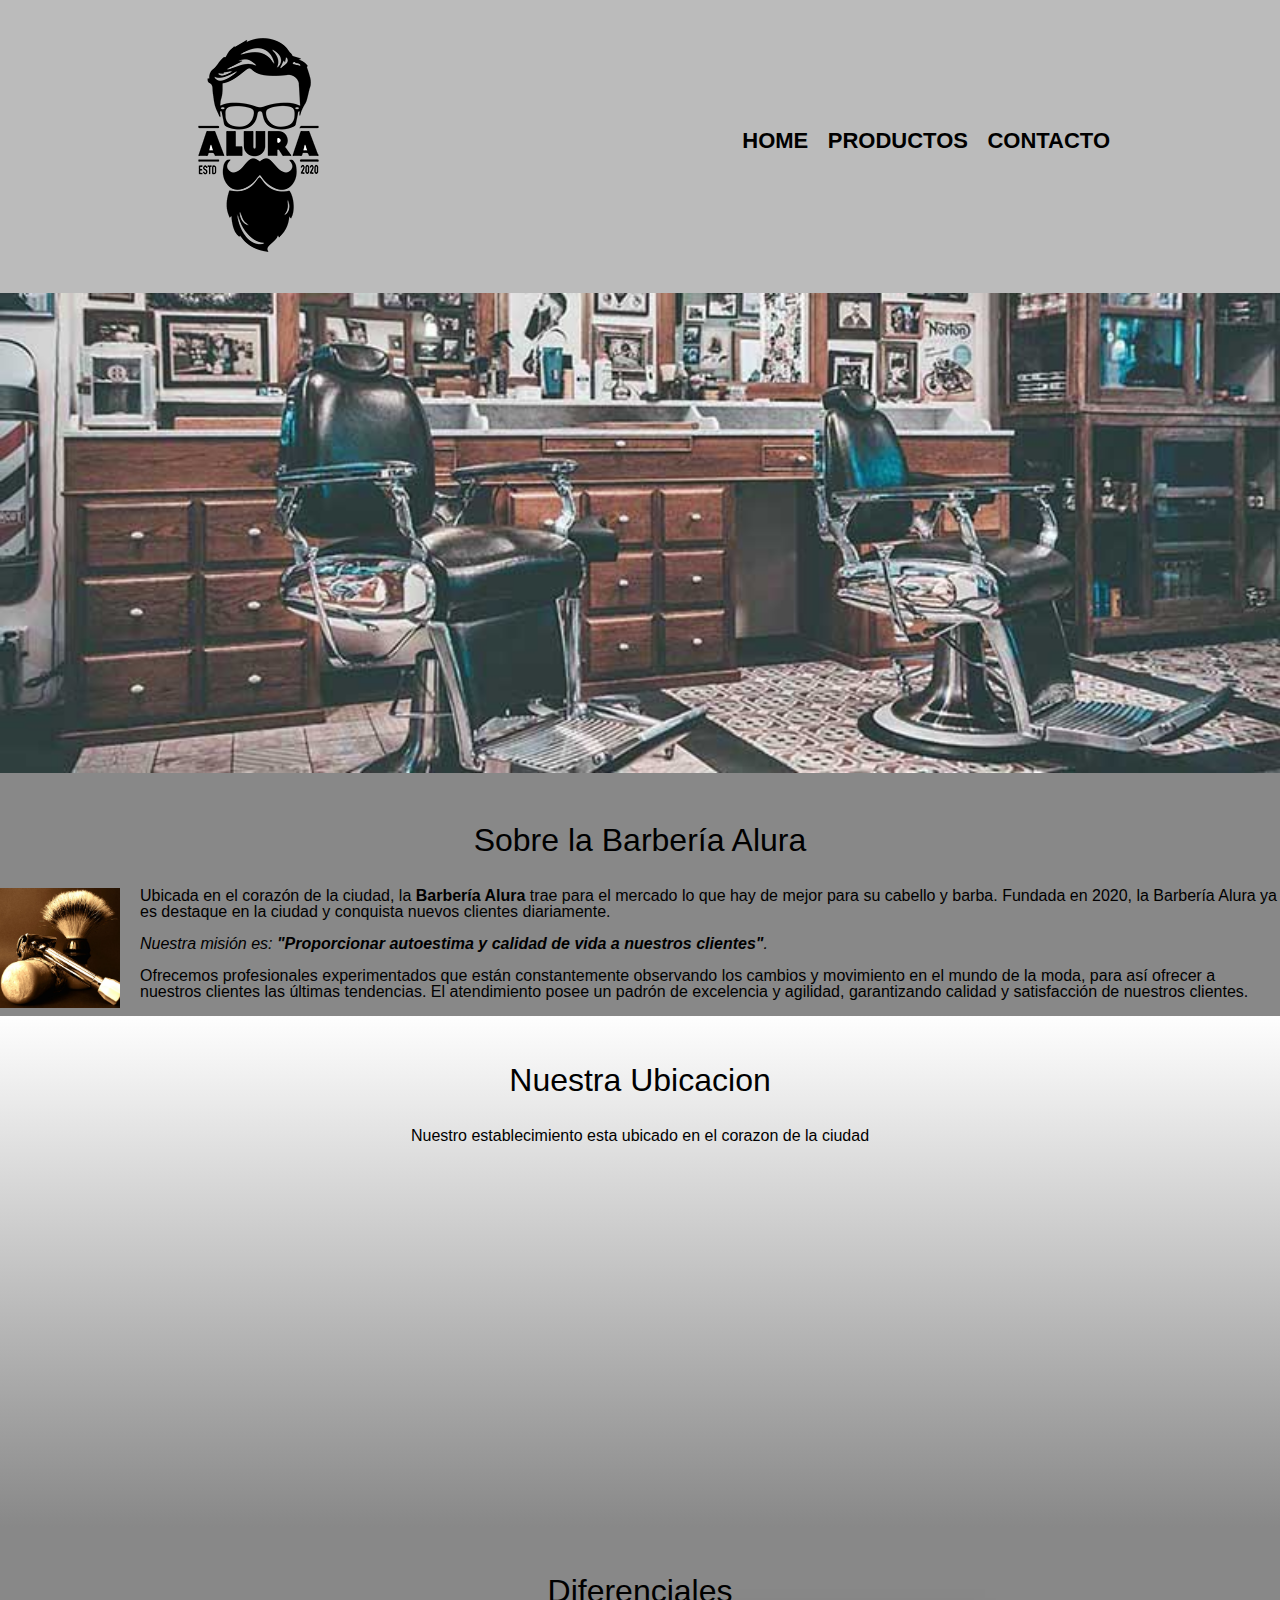
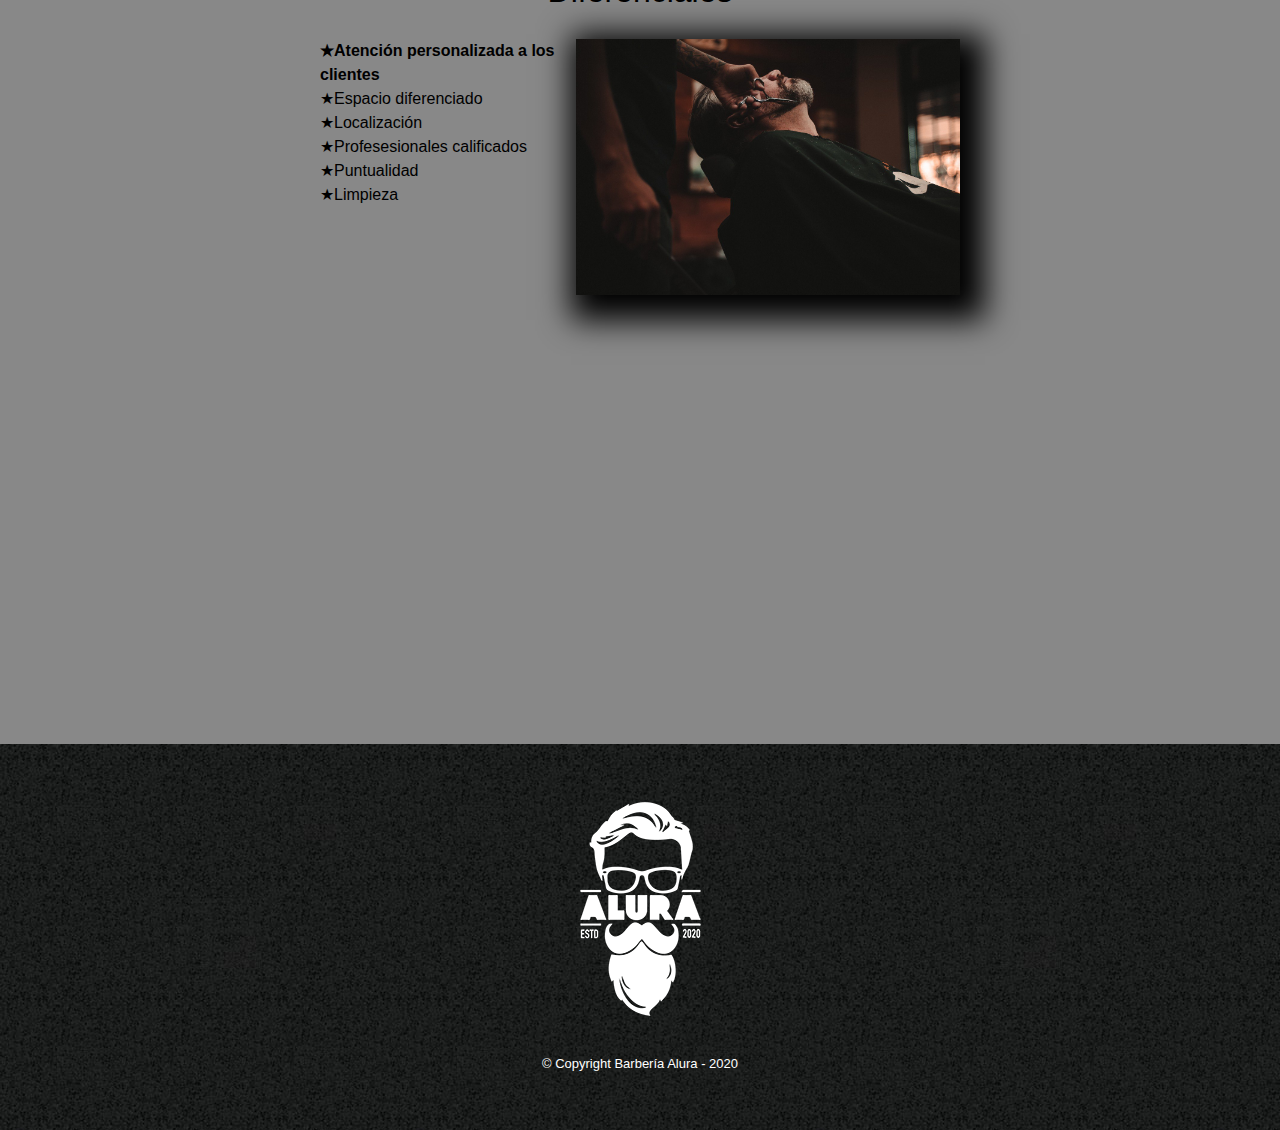
<file: index.html>
<!DOCTYPE html>

<html lang="es">
    
    <head>

        <meta charset="UTF-8">
        <meta name="viewport" content="width=device-width"> 
        <title>Barbería Alura</title>
        <link rel="stylesheet" href="reset.css">
        <link rel="stylesheet" href="style.css">
        <link rel="preconnect" href="https://fonts.googleapis.com"> 
        <link rel="preconnect" href="https://fonts.gstatic.com" crossorigin>
    
    </head>

    <body>

        <header>
            <section class="caja">
                <h1><img src="imagenes/logo.png"></h1>
                <nav>
                    <ul>
                        <li><a href="index.html">Home</a></li>
                        <li><a href="productos.html">Productos</a></li>
                        <li><a href="contacto.html">Contacto</a></li>
                    </ul>
                </nav>
            </section>
        </header>
        <main>
        <img class="banner" src="banner/banner.jpg">
        
        <section class="principal">

            <h2 class="titulo-principal">Sobre la Barbería Alura</h2>

            <img class="utensilios" src="imagenes/utensilios[1].jpg" alt="Utencilios de un barbero">

            <p>Ubicada en el corazón de la ciudad, la <strong>Barbería Alura</strong> trae para el mercado lo que hay de mejor para su cabello y barba. Fundada en 2020, la Barbería Alura ya es destaque en la ciudad y conquista nuevos clientes diariamente.</p>

            <p id="mision"><em>Nuestra misión es: <strong>"Proporcionar autoestima y calidad de vida a nuestros clientes"</strong>.</em></p>

            <p>Ofrecemos profesionales experimentados que están constantemente observando los cambios y movimiento en el mundo de la moda, para así ofrecer a nuestros clientes las últimas tendencias. El atendimiento posee un padrón de excelencia y agilidad, garantizando calidad y satisfacción de nuestros clientes.</p> 

        <section class="mapa">

            <h3 class="titulo-principal">Nuestra Ubicacion</h3>
            <p>Nuestro establecimiento esta ubicado en el corazon de la ciudad</p>
            <div class="mapa-contenido">            
                <iframe src="https://www.google.com/maps/embed?pb=!1m14!1m12!1m3!1d13111.670971160065!2d-58.271346604528794!3d-34.75766486462054!2m3!1f0!2f0!3f0!3m2!1i1024!2i768!4f13.1!5e0!3m2!1ses-419!2sar!4v1673313167099!5m2!1ses-419!2sar" width="100%" height="300" style="border:0;" allowfullscreen="" loading="lazy" referrerpolicy="no-referrer-when-downgrade"></iframe>
            </div>
        </section>
            
        
        <section class="diferenciales">

            <h3 class="titulo-principal">Diferenciales</h3>
        
        
            <div class="contenedor-diferenciales">
            
                <ul class= "lista-diferenciales">
                    <li class="items">Atención personalizada a los clientes</li>
                    <li class="items">Espacio diferenciado</li>
                    <li class="items">Localización</li>
                    <li class="items">Profesesionales calificados</li>
                    <li class="items">Puntualidad</li>
                    <li class="items">Limpieza</li>
                </ul><img src="diferenciales/diferenciales.jpg" class="imagenDiferenciales">
        
            </div>

            <div class="video">
                <iframe width="100%" height="315" src="https://www.youtube.com/embed/NA5a5HslSi8" title="YouTube video player" frameborder="0" allow="accelerometer; autoplay; clipboard-write; encrypted-media; gyroscope; picture-in-picture; web-share" allowfullscreen></iframe>
            </div>
        </section>

        </main>

        <footer>
            <img src="imagenes/logo-blanco.png" alt="Logo de Brberia">
            <p class="copyright">&copy Copyright Barbería Alura - 2020</p>
        </footer>    
        
    </body>
</html>
</file>
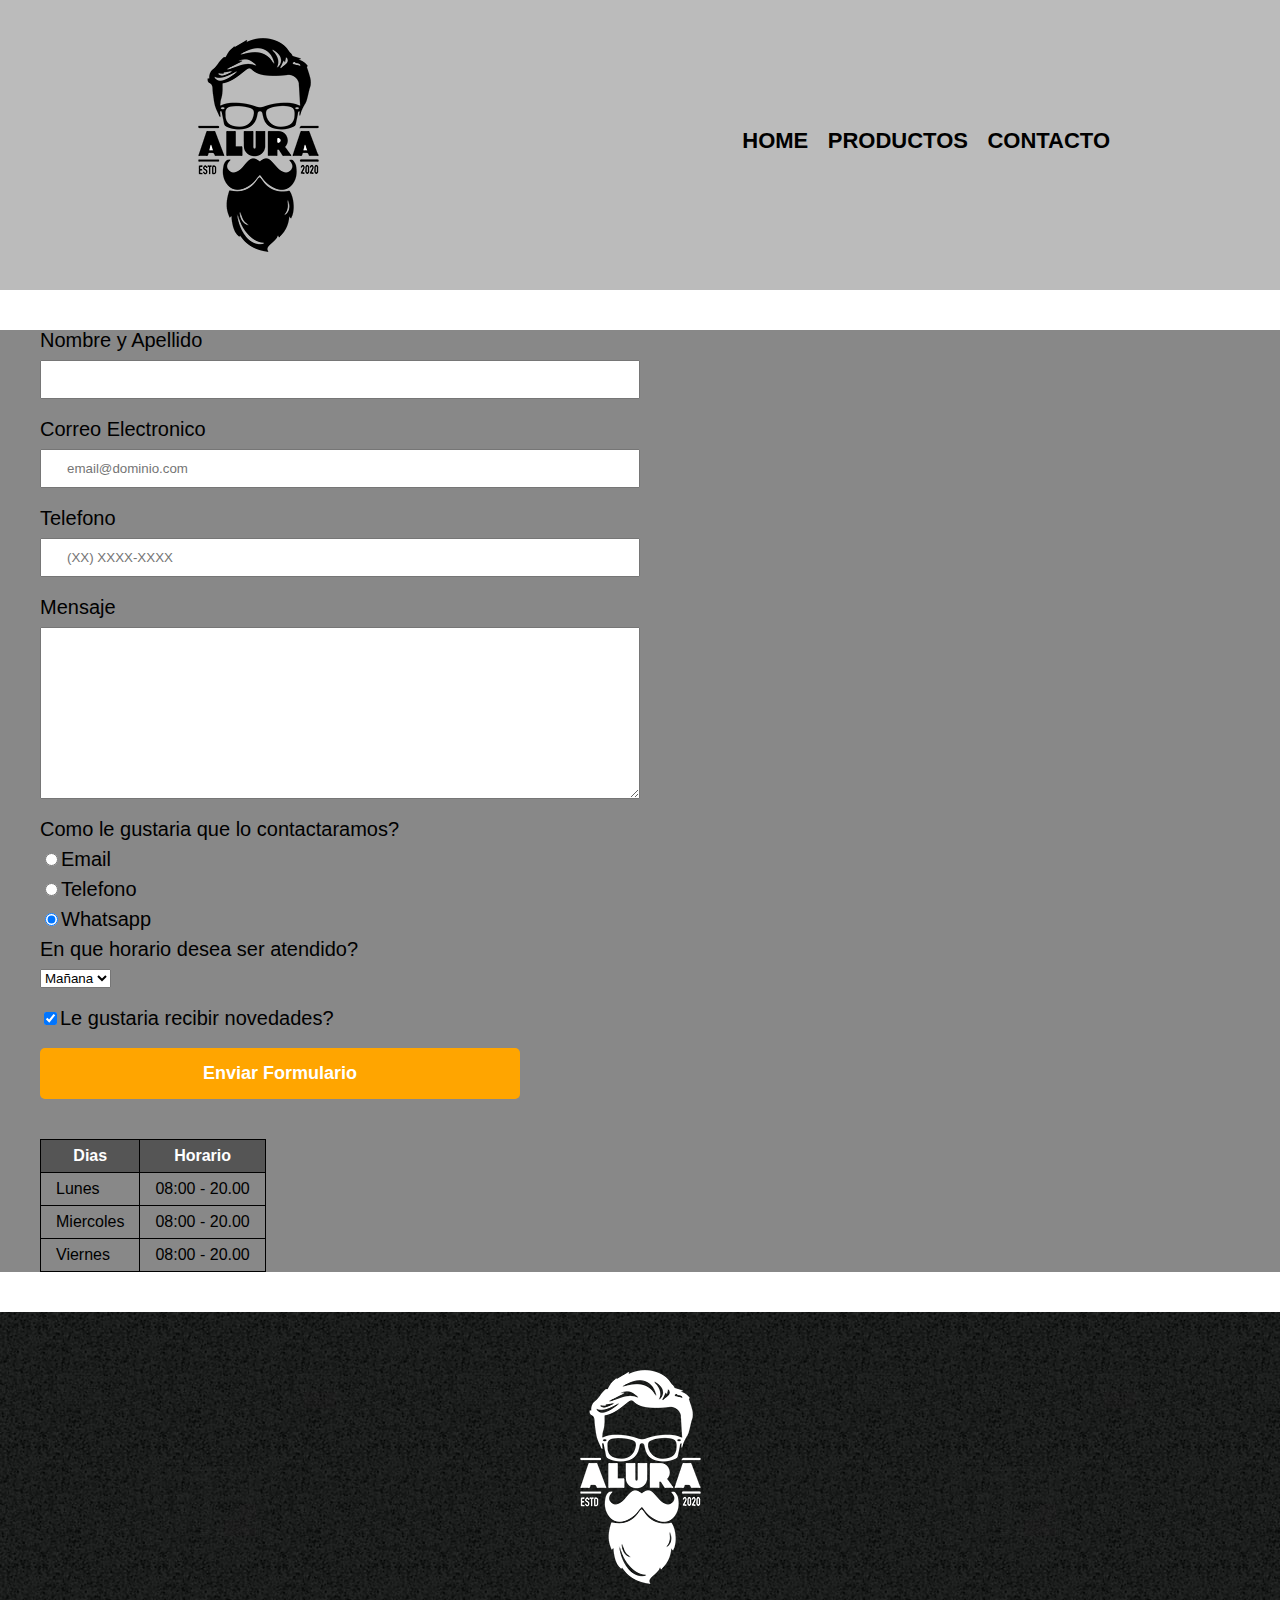
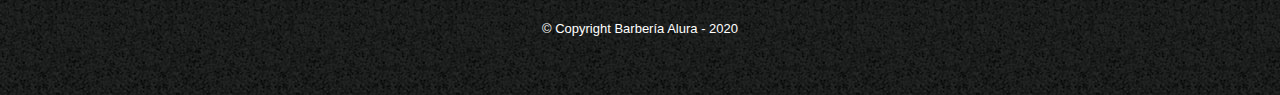
<file: contacto.html>
<html>
    <head>
        <meta charset="UTF-8">
        <title>Productos - Barbería Alura</title>
        <link rel="stylesheet" href="reset.css">
        <link rel="stylesheet" href="style.css">
    </head>
    <body>
        <header>
            <div class="caja">
                <h1><img src="imagenes/logo.png" alt="Logo de Brberia"></h1>
                <nav>
                    <ul>
                        <li><a href="index.html">Home</a></li>
                        <li><a href="productos.html">Productos</a></li>
                        <li><a href="contacto.html">Contacto</a></li>
                    </ul>
                </nav>
            </div>
        </header>


        <main>

            <form>
                <label for="nombreyapellido">Nombre y Apellido</label>
                <input type="text" id="nombreyapellido" class="input-padron" required>

                <label for="correoelectronico">Correo Electronico</label>
                <input type="email" id="correoelectronico" class="input-padron" required placeholder="email@dominio.com">

                <label for="telefono">Telefono</label>
                <input type="tel" id="telefono" class="input-padron" required placeholder="(XX) XXXX-XXXX">
                
                <label for="mensaje">Mensaje</label>
                <textarea cols="70" rows="10" id="mensaje" class="input-padron" required></textarea>


            <fieldset>
                <legend class="test" id="test">Como le gustaria que lo contactaramos?</legend>

                <label for="radio-email"><input type="radio" name="contactar" value="email" id="radio-email">Email</label>
                

                <label for="radio-telefono"><input type="radio" name="contactar" value="telefono" id="radio-telefono">Telefono</label>
                

                <label for="radio-Whatsapp" ><input type="radio" name="contactar" value="Whatsapp" id="radio-Whatsapp" checked>Whatsapp</label>
                

            </fieldset>
            <fieldset>
                <legend>En que horario desea ser atendido?</legend>
                <select>
                    <option>Mañana</option>
                    <option>Tarde</option>
                    <option>Noche</option>
                </select>
             </fieldset>


                <label class="checkbox"><input type="checkbox" checked>Le gustaria recibir novedades?</label>

                <input type="submit" value="Enviar Formulario" class="enviar">
            </form>
            
            <table>
                <thead>
                    <tr>
                        <th>Dias</th>
                        <th>Horario</th>
                    </tr>
                    


                </thead>

                <tbody>
                    <tr>
                        <td>Lunes</td>
                        <td>08:00 - 20.00</td>
                    </tr>
                    <tr>
                        <td>Miercoles</td>
                        <td>08:00 - 20.00</td>
                    </tr>
                    <tr>
                        <td>Viernes</td>
                        <td>08:00 - 20.00</td>
                    </tr> 

                </tbody>
                
                    
            </table>

        </main>


        <footer>
            <img src="imagenes/logo-blanco.png" alt="Logo de Brberia">
            <p class="copyright">&copy Copyright Barbería Alura - 2020</p>
        </footer>
    </body>
</html>
</file>
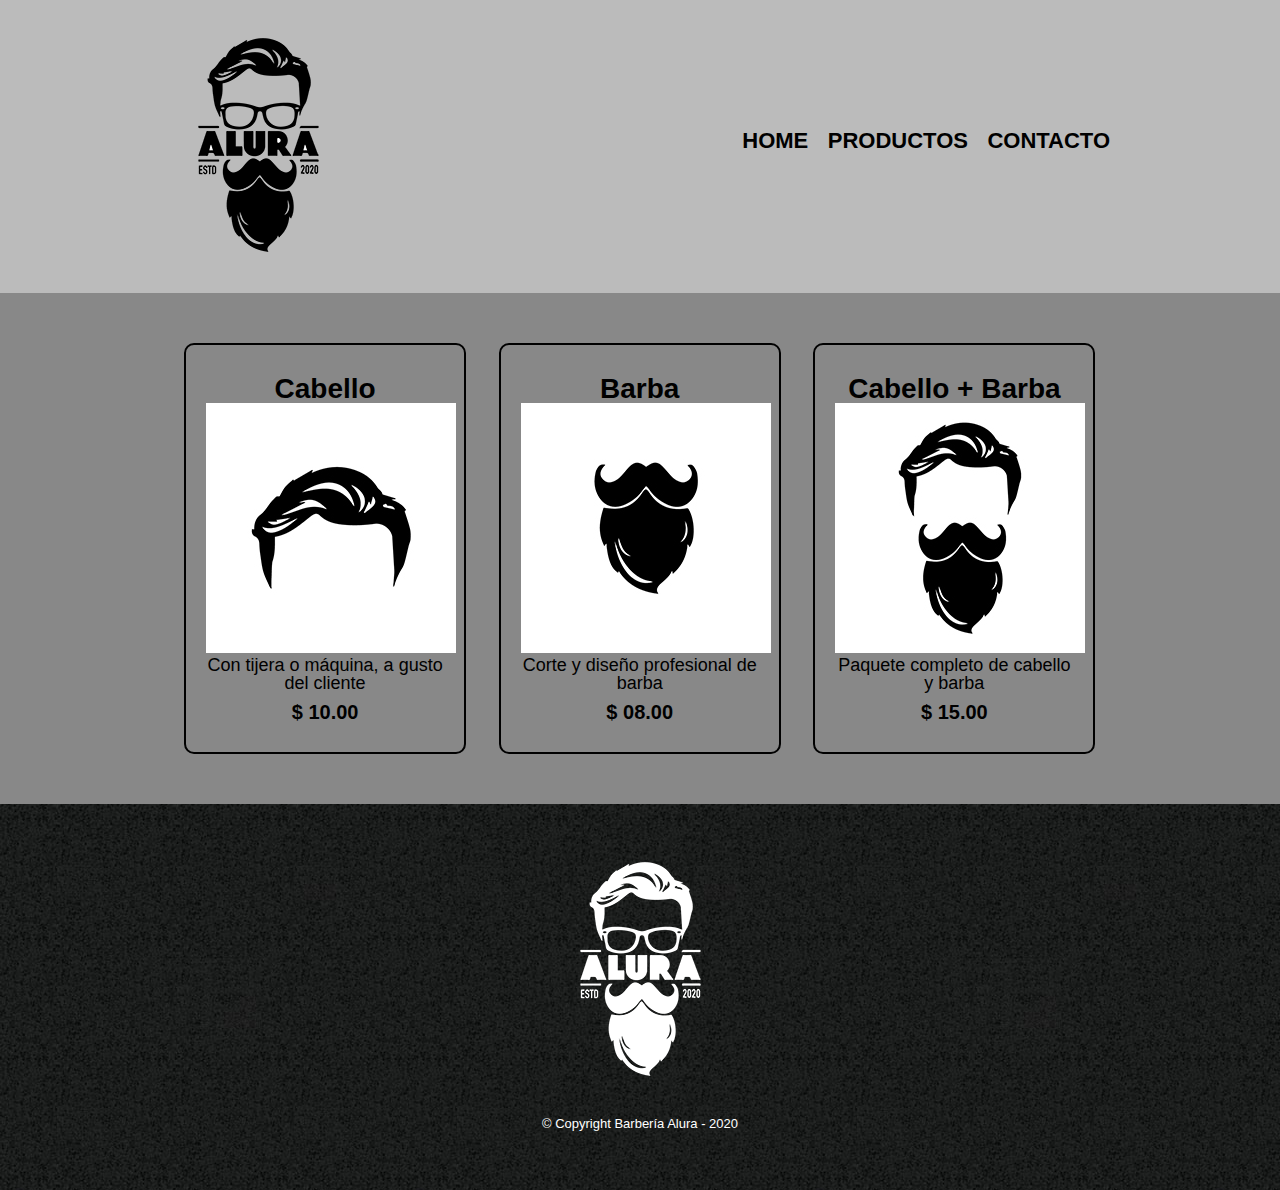
<file: productos.html>
<!DOCTYPE html>

<html>
    <head>
        <meta charset="UTF-8">
        <title>Productos - Barbería Alura</title>
        <link rel="stylesheet" href="reset.css">
        <link rel="stylesheet" href="style.css">
    </head>
    <body>
        <header>
            <div class="caja">
                <h1><img src="imagenes/logo.png"></h1>
                <nav>
                    <ul>
                        <li><a href="index.html">Home</a></li>
                        <li><a href="productos.html">Productos</a></li>
                        <li><a href="contacto.html">Contacto</a></li>
                    </ul>
                </nav>
            </div>
        </header>

        <main>
            <ul class="productos">
                <li>
                    <h2>Cabello</h2>
                    <img src="imagenes/cabello.jpg">
                    <p class="producto-descripcion">Con tijera o máquina, a gusto del cliente</p>
                    <p class="producto-precio">$ 10.00</p>
                </li>
                <li>
                    <h2>Barba</h2>
                    <img src="imagenes/barba.jpg">
                    <p class="producto-descripcion">Corte y diseño profesional de barba</p>
                    <p class="producto-precio">$ 08.00</p>
                </li>
                <li>
                    <h2>Cabello + Barba</h2>
                    <img src="imagenes/cabello+barba.jpg">
                    <p class="producto-descripcion">Paquete completo de cabello y barba</p>
                    <p class="producto-precio">$ 15.00</p>
                </li>
            </ul>
        </main>

        <footer>
            <img src="imagenes/logo-blanco.png">
            <p class="copyright">&copy Copyright Barbería Alura - 2020</p>
        </footer>
    </body>
</html>
</file>
<file: style.css>
body {
    font-family: 'Montserrat', sans-serif;


}
    



header {
    background-color: #BBBBBB;
    padding: 20px 0;
}

main {
    background: #888888;
}

.caja{
    width: 940px;
    position: relative;
    margin: 0 auto;
}

nav{
    position: absolute;
    top:110px;
    right: 0;
}

nav li{
    display: inline;
    margin: 0 0 0 15px;
}

nav a{
    text-transform: uppercase;
    color: #000000;
    font-weight: bold;
    font-size: 22px;
    text-decoration: none;
}

nav a:hover{
    color: #c78c19;
    text-decoration: underline;
}

.productos{
    width: 940px;
    margin: 0 auto;
    padding: 50px;
}


.productos li{
    display: inline-block;
    text-align: center;
    width: 30%;
    vertical-align: top;
    margin: 0 1.5%;
    padding: 30px 20px;
    box-sizing: border-box;
    border: 2px solid #000000;
    border-radius: 10px;
}

.productos li:hover{
    border-color:#c78c19;
}

.productos li:active{
    border-color:#088c19;
}

.productos h2{
    font-size: 28px;
    font-weight: bold;
}

.productos li:hover h2{
    font-size: 31px;
}

.producto-descripcion{
    font-size: 18px;
}

.producto-precio{
    font-size: 20px;
    font-weight: bold;
    margin-top:10px;
}

footer{
    text-align: center;
    background: url(imagenes/bg.jpg);
    padding:40px;
}

.copyright{
    color:#FFFFFF;
    font-size: 13px;
    margin:20px;
}


form {
    margin: 40px;
}


form label, form legend {
    display: block;
    font-size: 20px;
    margin: 0 0 10px;
}

.input-padron {
    display: block;
    margin: 0 0 20px;
    padding: 10px 25px;
    width: 50%;
}

.checkbox {
    margin: 20px 0;
}

.enviar {
    width: 40%;
    padding: 15px 0;
    font-size: 18px;
    font-weight: bold;
    color: #fff;
    background-color:orange;
    border: none;
    border-radius: 5px;
    transition: 1s all;
    cursor: pointer;
}

.enviar:hover{
    background-color: darkorange;
    transform: scale(1.2);
}

table {
    margin: 40px 40px;
}

thead {
    background: #555555;
    color: #FFFFFF;
    font-weight: bold;
}

td, th {
    border: 1px solid #000000 ;
    padding: 8px 15px;
}

/*Aqui comienza el CSS para Home*/

.banner {
    width: 100%;

}

.principal {
    padding: 3em 0;
    background: #888888
    
    margin : 0 auto;
}

.titulo-principal {
    text-align: center;
    font-size: 2em;
    margin: 0 0 1em;
    clear:left;
}

.principal p {
    margin: 0 0 1em;
}

.principal strong {
    font-weight: bold;
}

.principal em {
    font-style: italic;
}

.utensilios {
    width: 120px;
    float: left;
    margin: 0 20px 20px 0;
}

.mapa {
    padding: 3em 0;
    background: linear-gradient(#FEFEFE , #888888);
}

.mapa p {
    margin: 0 0 2em;
    text-align: center;
}

.mapa-contenido {
    width: 940px;
    margin: 0 auto;
}

.diferenciales {
    padding: 3em 0;
    background: #888888;
}

.contenedor-diferenciales {
    width: 640px;
    margin: 0 auto;
}

.lista-diferenciales {
    width: 40%;
    display: inline-block;
    vertical-align: top;
}

.items {
    line-height: 1.5;
}

.items::before {
    content: "★";
}

.items:first-child {
    font-weight: bold;
}

.imagenDiferenciales {
    width: 60%;
    transition: 400ms;
    box-shadow: 10px 10px 30px 15px #000000;
}

.imagenDiferenciales:hover {
    opacity: 0.3;
}

.video {
    width: 560px;
    margin: 1em auto;
}


@media screen and (max-width:480px){
    h1{
        text-align: center;
    }
    nav{
        position: static;
    }
    .caja, .principal, .contenedor-diferenciales, .lista-diferenciales,  .video {
        width: auto;
    }
     .mapa-contenido, .imagen-diferenciales {
        width: 100%;
    }
}
</file>
